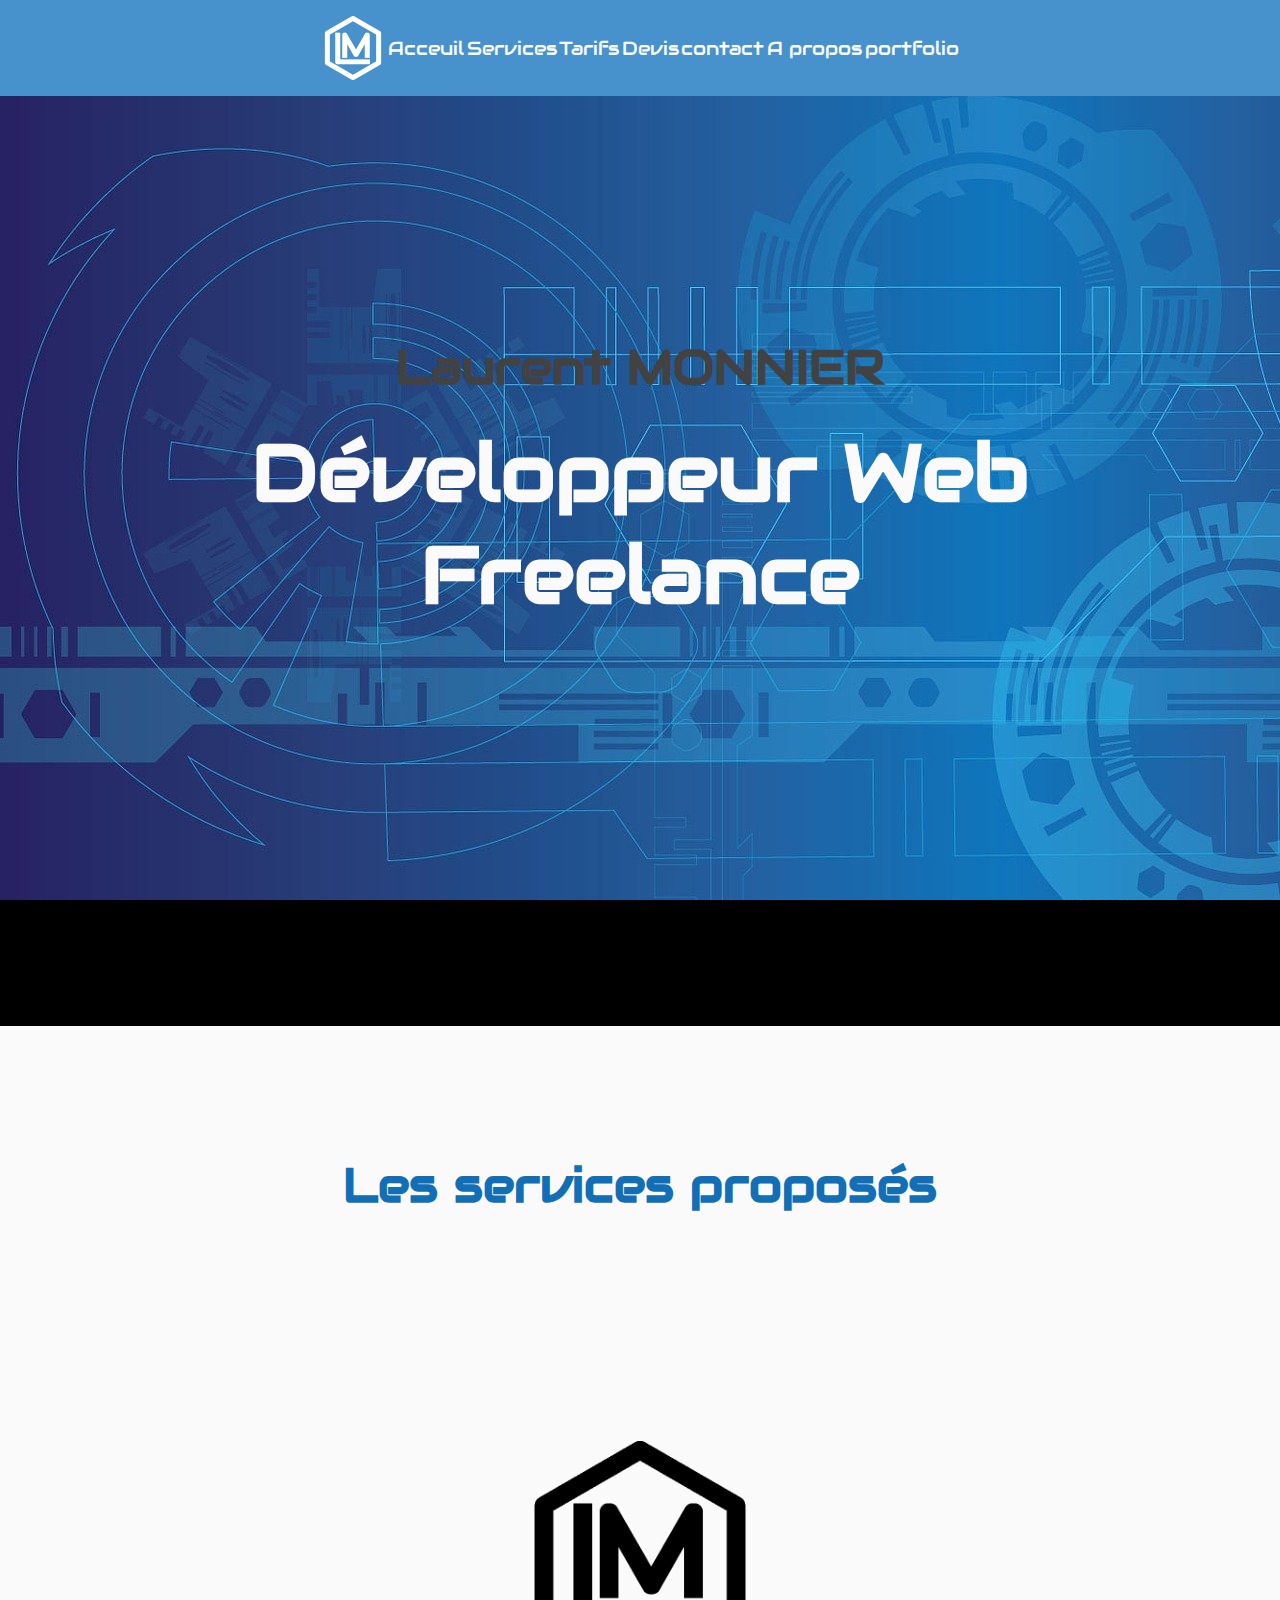
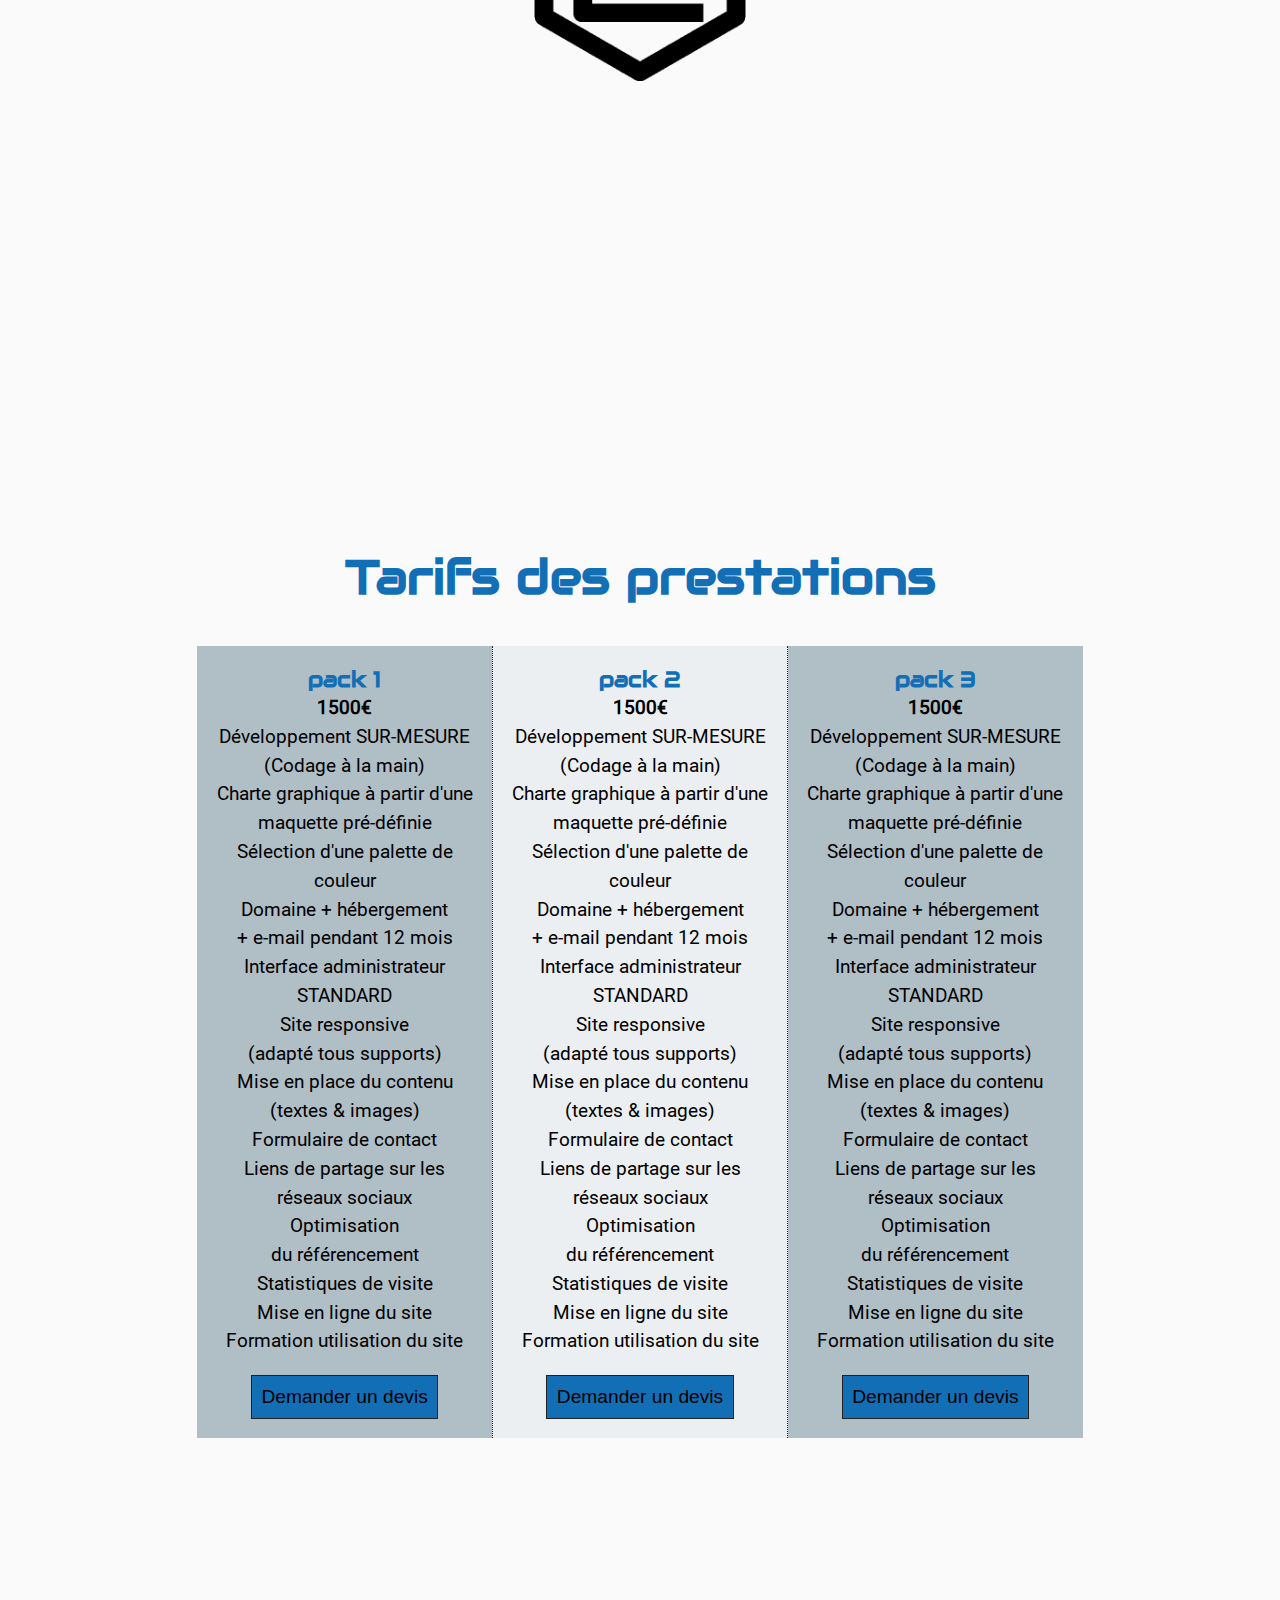
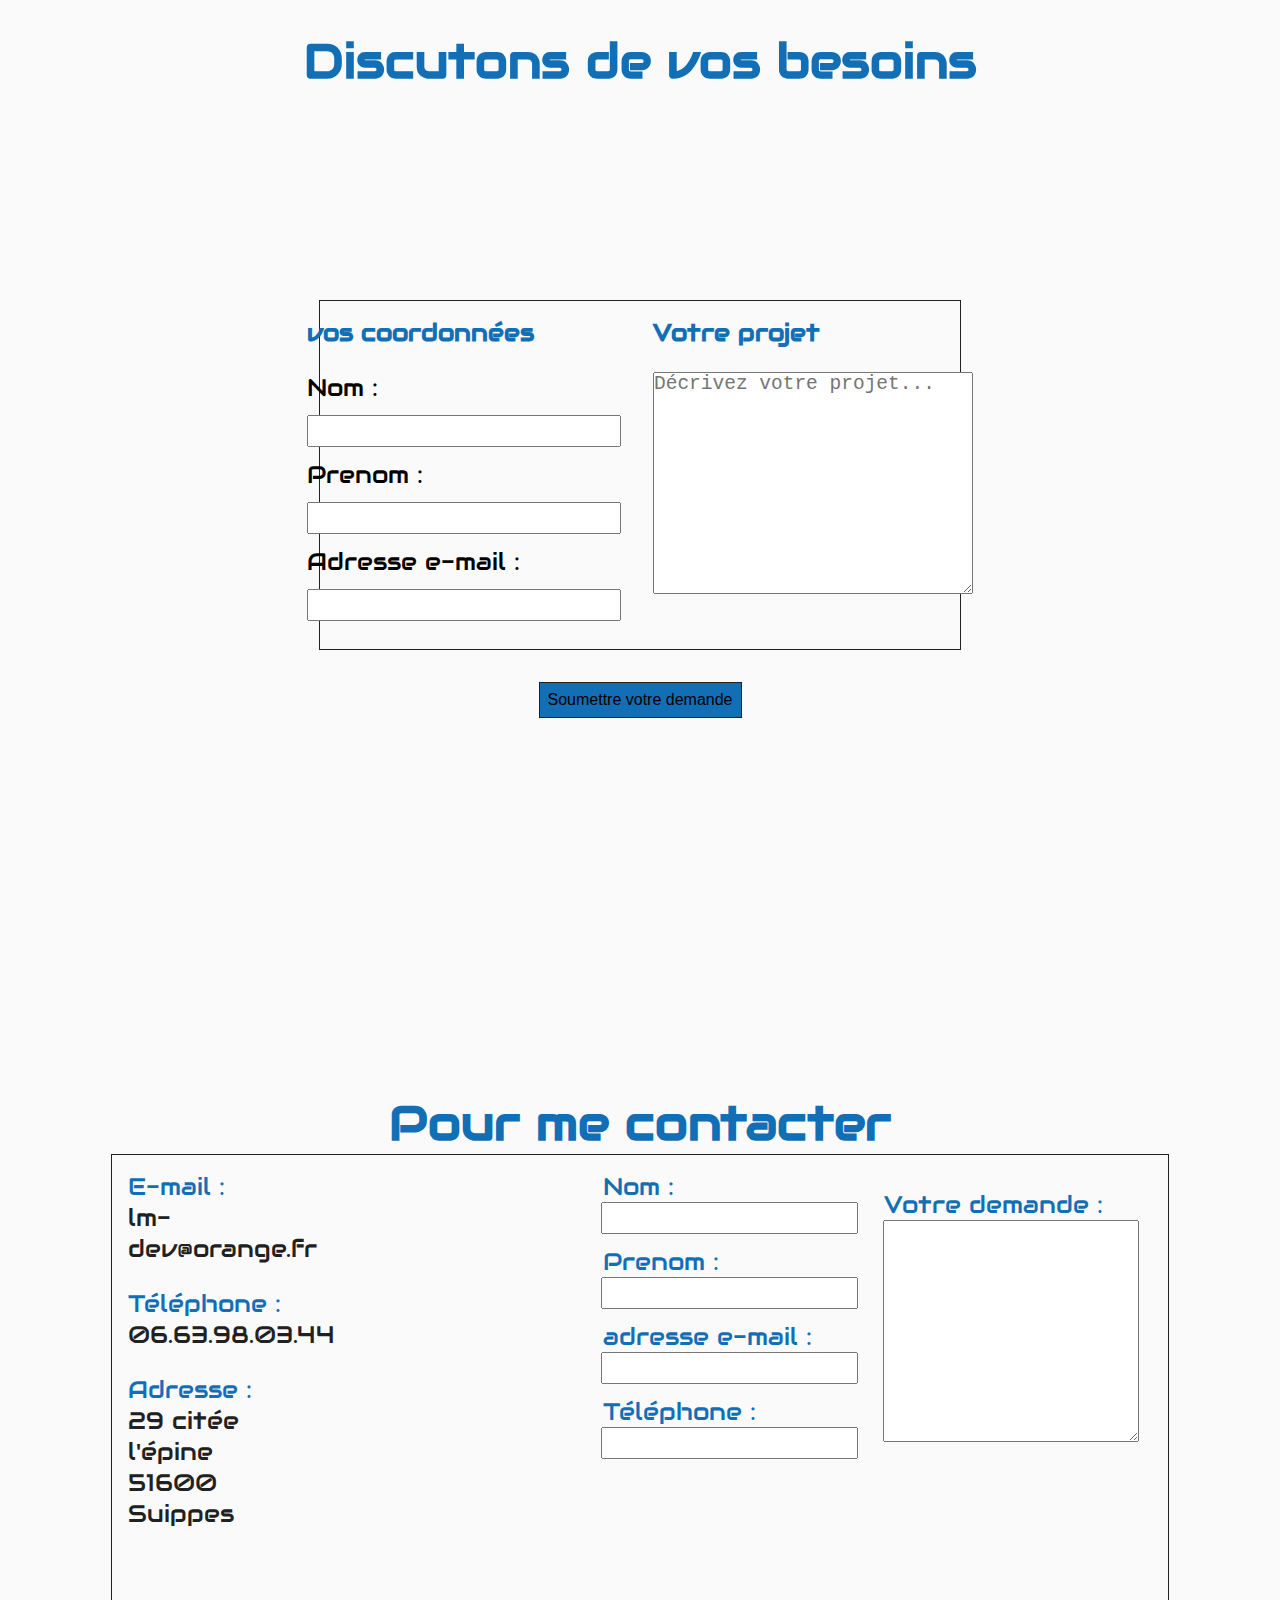
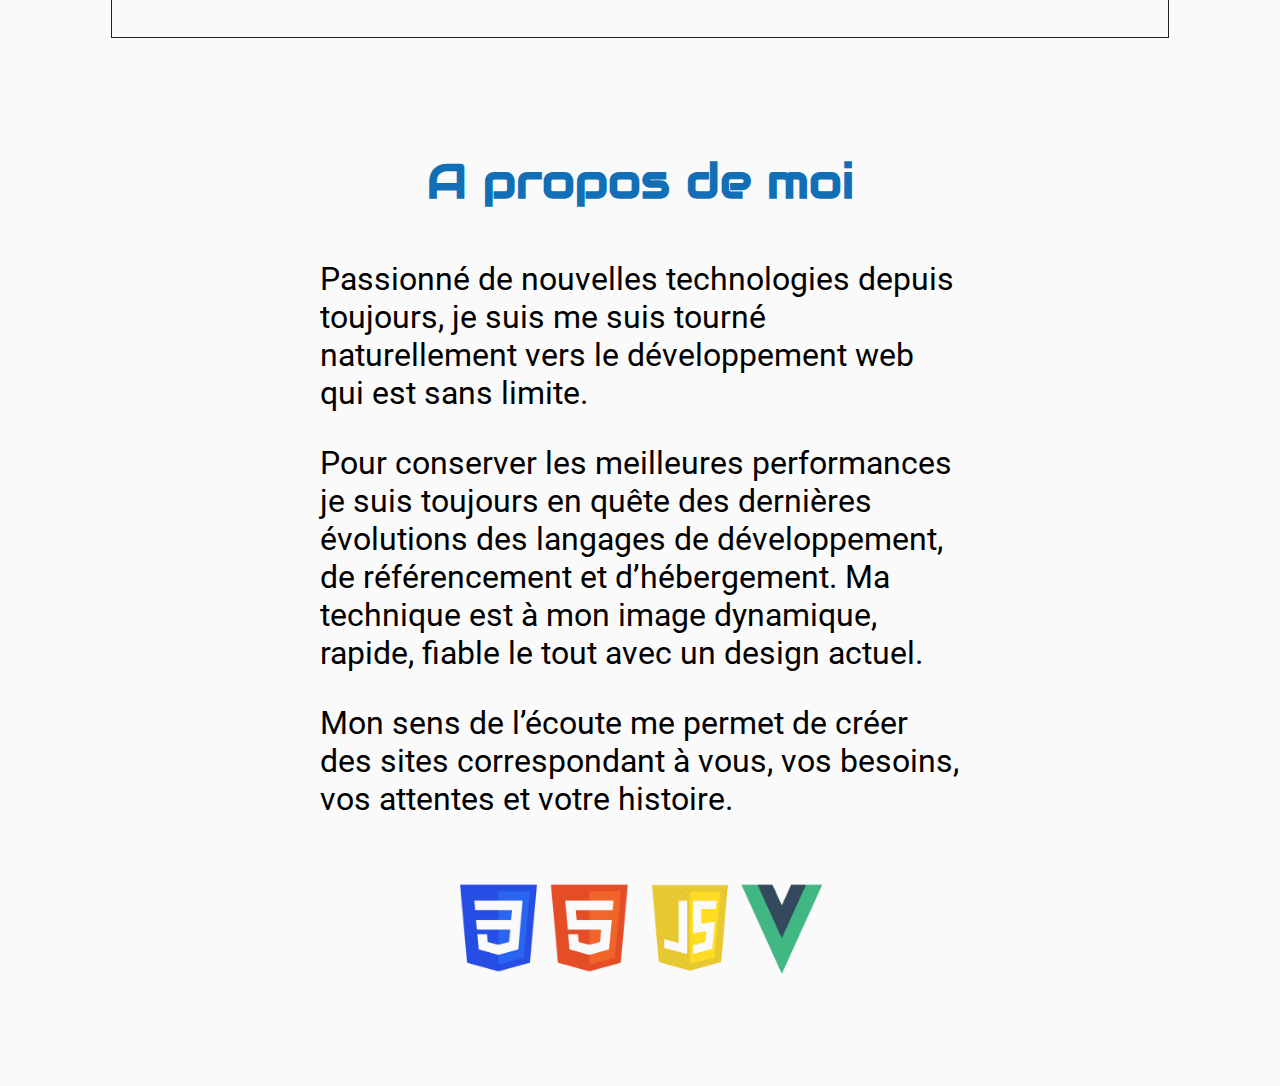
<file: index.html>
<!DOCTYPE html>
<html lang="fr">

<head>
    <meta charset="UTF-8">
    <meta name="viewport" content="width=device-width, initial-scale=1.0">
    <link rel="stylesheet" href="./public/ressources/css/style.css">
    <title>Développeur Web Freelance</title>
</head>

<body>

    <nav id="navBar" class="display_none">

        <div class="header__nav__div_1--flex">
            <img class="header__nav__div_1--img--seize" src="./public/ressources/images/logo/logo_4.png" alt="">

            <a id="btn_acceuil" class="header__nav__div_1__a--style" href="#">Acceuil</a>
            <a id="btn_service" class="header__nav__div_1__a--style" href="#section_1">Services</a>
            <a id="btn_tarif" class="header__nav__div_1__a--style" href="#section_2">Tarifs</a>
            <a id="btn_devis" class="header__nav__div_1__a--style" href="#section_3">Devis</a>
            <a id="btn_contact" class="header__nav__div_1__a--style" href="#section_4">contact</a>
            <a id="btn_propos" class="header__nav__div_1__a--style" href="#section_5">A propos</a>
            <a id="btn_folio" class="header__nav__div_1__a--style" href="./portfolio.html">portfolio</a>
        </div>

    </nav>

    <header id="header" class="header__container--flex">

        <div class="header__div_2--flex--seize">
            <h2 id="header_h2" class="display_none">Laurent MONNIER</h2>
            <h1 id="header_h1" class="display_none">Développeur Web<br>Freelance</h1>
        </div>
    </header>

    <main class="main__container--flex">

        <section id="section_1" class="section_1__container--flex">

            <h2 id="services" class="section_1__h2--style">Les services proposés</h2>

            <div class="section_1__div_container--flex">

                <div id="service_1" class="hidden">
                    <img class="section_1__div_3__img--seize" src="./public/ressources/images/responcive/logo_html_css.png" alt="">
                    <h3 class="section_1__h3--style">Intégration Web</h3>
                    <p class="section_1__p--style">Des intégrations HTML / CSS <br>respectueuses des standards du Web.</p>
                </div>

                <div id="service_2" class="hidden">
                    <img class="section_1__div_3__img--seize" src="./public/ressources/images/responcive/logo_js_vue.png" alt="">
                    <h3 class="section_1__h3--style">Pages dynamiques</h3>
                    <p class="section_1__p--style">Des animations de contenu non<br>intrusives pour embellir votre projet.</p>
                </div>
            </div>

            <img class="section_1__img__separation--seize" src="./public/ressources/images/logo/logo_3.png" alt="">

            <div class="section_1__div_container--flex">

                <div id="service_3" class="hidden">
                    <img class="section_1__div_3__img--seize" src="./public/ressources/images/responcive/responsive_1.png" alt="">
                    <h3 class="section_1__h3--style">Responsive design</h3>
                    <p class="section_1__p--style">Compatible tous supports,<br>tablette & application mobile.</p>
                </div>

                <div id="service_4" class="hidden">
                    <img class="section_1__div_3__img--seize" src="./public/ressources/images/responcive/seo2.png" alt="">
                    <h3 class="section_1__h3--style">Référencement naturel</h3>
                    <p class="section_1__p--style">Affichage sémantique des informations,<br>des pages propres pour un référencement optimal</p>
                </div>
            </div>

        </section>

        <section id="section_2" class="section_2__container--flex">

            <h2 id="tarifs" class="section_2__h2--style">Tarifs des prestations</h2>



            <div class="section_2__div_container--flex">

                <article class="section_2__article--style">
                    <h3 class="section_2__article__h3--style">pack 1</h3>

                    <h4 class="">1500€</h4>

                    <div class="">

                        <P>Développement SUR-MESURE<br>(Codage à la main)</P>
                        <P>Charte graphique à partir d'une<br>maquette pré-définie</P>
                        <P>Sélection d'une palette de couleur</P>
                        <P>Domaine + hébergement<br>+ e-mail pendant 12 mois</P>
                        <P>Interface administrateur<br>STANDARD </P>
                        <P>Site responsive<br>(adapté tous supports)</P>
                        <P>Mise en place du contenu<br> (textes & images) </P>
                        <P>Formulaire de contact </P>
                        <P>Liens de partage sur les<br> réseaux sociaux </P>
                        <P>Optimisation<br> du référencement </P>
                        <p>Statistiques de visite </p>
                        <p>Mise en ligne du site</p>
                        <p>Formation utilisation du site</p>

                        <button class="section_2__btn--style" href="#devis">Demander un devis</button>
                    </div>
                </article>

                <article class="section_2__article--style">
                    <h3 class="section_2__article__h3--style">pack 2</h3>

                    <h4 class="">1500€</h4>

                    <div class="">
                        <P>Développement SUR-MESURE<br>(Codage à la main)</P>
                        <P>Charte graphique à partir d'une<br>maquette pré-définie</P>
                        <P>Sélection d'une palette de couleur</P>
                        <P>Domaine + hébergement<br>+ e-mail pendant 12 mois</P>
                        <P>Interface administrateur<br>STANDARD </P>
                        <P>Site responsive<br>(adapté tous supports)</P>
                        <P>Mise en place du contenu<br> (textes & images) </P>
                        <P>Formulaire de contact </P>
                        <P>Liens de partage sur les<br> réseaux sociaux </P>
                        <P>Optimisation<br> du référencement </P>
                        <p>Statistiques de visite </p>
                        <p>Mise en ligne du site</p>
                        <p>Formation utilisation du site</p>

                        <button class="section_2__btn--style" href="#devis">Demander un devis</button>
                    </div>
                </article>

                <article class="section_2__article--style">
                    <h3 class="section_2__article__h3--style">pack 3</h3>

                    <h4 class="">1500€</h4>
                    <div class="">
                        <P>Développement SUR-MESURE<br>(Codage à la main)</P>
                        <P>Charte graphique à partir d'une<br>maquette pré-définie</P>
                        <P>Sélection d'une palette de couleur</P>
                        <P>Domaine + hébergement<br>+ e-mail pendant 12 mois</P>
                        <P>Interface administrateur<br>STANDARD </P>
                        <P>Site responsive<br>(adapté tous supports)</P>
                        <P>Mise en place du contenu<br> (textes & images) </P>
                        <P>Formulaire de contact </P>
                        <P>Liens de partage sur les<br> réseaux sociaux </P>
                        <P>Optimisation<br> du référencement </P>
                        <p>Statistiques de visite </p>
                        <p>Mise en ligne du site</p>
                        <p>Formation utilisation du site</p>

                        <button class="section_2__btn--style" href="#devis">Demander un devis</button>
                    </div>
                </article>

        </section>

        <section id="section_3" class="section_3__container">


            <div class="section_3__img__h3--flex">
                <h3 id="devis" class="section_3__h2--style">Discutons de vos besoins</h3>
                <img id="img_devis" class="section_3__img__h3--seize__hide" src="./public/ressources/images/widgets/chip-1710300_640.png" alt="">
            </div>

            <form class="section_3__form--flex">

                <div class="section_3__div1--flex">

                    <div class="section_3__div2--flex">
                        <h4 class="section_3__h4--style">vos coordonnées</h4>

                        <label class="section_3__label--style" for="nom">Nom :</label>
                        <input class="section_3__input--style" type="text" name="" id="nom" class="0">

                        <label class="section_3__label--style" for="prenom">Prenom :</label>
                        <input class="section_3__input--style" type="text" name="" id="prenom" class="0">

                        <label class="section_3__label--style" for="prenom">Adresse e-mail :</label>
                        <input class="section_3__input--style" type="text" name="" id="prenom" class="0">
                    </div>

                    <div class="section_3__div2--flex">
                        <h4 class="section_3__h4--style">Votre projet</h4>

                        <textarea name="" id="" cols="30" rows="10" class="section_3__input--style" placeholder="Décrivez votre projet..."></textarea>
                    </div>

                </div>



                <button class="section_3__btn--style">Soumettre votre demande</button>
            </form>
        </section>


        <section id="section_4" class="section_4__container--flex">

            <div class="section_4__img__h2--flex">
                <img id="img_1" class="hidden" src="./public/ressources/images/widgets/email.png" alt="">
                <img id="img_2" class="hidden" src="./public/ressources/images/widgets/localisation.png" alt="">
                <img id="img_3" class="hidden" src="./public/ressources/images/widgets/postal.png" alt="">
                <img id="img_4" class="hidden" src="./public/ressources/images/widgets/telephone.png" alt="">
            </div>

            <h2 id="contact" class="section_4__h2--style">Pour me contacter</h2>


            <div class="section_4__div_1--flex">

                <div class="section_4__div_2--flex">

                    <div class="section_4__address--style">

                        <p class="section_4__lien--style"> <span class="section_4__span--style">E-mail :</span> <br>lm-dev@orange.fr</p>
                        <p class="section_4__lien--style"> <span class="section_4__span--style">Téléphone :</span><br>06.63.98.03.44</p>
                        <p class="section_4__lien--style"> <span class="section_4__span--style">Adresse :</span><br>29 citée l'épine<br>51600 Suippes</p>

                    </div>

                </div>

                <div class="section_4__div_3--flex">

                    <iframe class="" src="https://www.google.com/maps/embed?pb=!1m18!1m12!1m3!1d41775.85164818777!2d4.49454180354782!3d49.124811254403554!2m3!1f0!2f0!3f0!3m2!1i1024!2i768!4f13.1!3m3!1m2!1s0x47ebcfe32a841521%3A0x40a5fb99a3b3fa0!2s51600%20Suippes!5e0!3m2!1sfr!2sfr!4v1610868851637!5m2!1sfr!2sfr"
                        width="600" height="450" frameborder="0" style="border:0;" allowfullscreen="" aria-hidden="false" tabindex="0"></iframe>
                </div>

                <div class="section_4__div_3--flex--style">

                    <form class="section_4__form--flex--style">
                        <div class="section__4__form__div--flex">
                            <label class="section_4__form__label--style" for="">Nom :</label>
                            <input class="section_4__form__input--style" id="" type="text">

                            <label class="section_4__form__label--style" for="">Prenom :</label>
                            <input class="section_4__form__input--style" id="" type="text">

                            <label class="section_4__form__label--style" for="">adresse e-mail :</label>
                            <input class="section_4__form__input--style" id="" type="text">

                            <label class="section_4__form__label--style" for="">Téléphone :</label>
                            <input class="section_4__form__input--style" id="" type="text">
                        </div>

                        <div class="section__4__form__div--flex">
                            <label class="section_4__form__label--style" for="">Votre demande :</label>
                            <textarea class="section_4__form__input--style" name="" id="" cols="30" rows="10"></textarea>


                        </div>

                    </form>

                </div>
            </div>
        </section>

        <section id="section_5" class="section_5__container--flex">
            <h2 id="propos" class="section_5__h2--style">A propos de moi</h2>

            <div class="section_5__div_1--seize">
                <p class="section_5__div_1__p--style">Passionné de nouvelles technologies depuis toujours, je suis me suis tourné naturellement vers le développement web qui est sans limite.</p>
                <p class="section_5__div_1__p--style">Pour conserver les meilleures performances je suis toujours en quête des dernières évolutions des langages de développement, de référencement et d’hébergement. Ma technique est à mon image dynamique, rapide, fiable le tout avec un design
                    actuel.
                </p>
                <p class="section_5__div_1__p--style">Mon sens de l’écoute me permet de créer des sites correspondant à vous, vos besoins, vos attentes et votre histoire.</p>
            </div>

            <div class="section_5__div_2--flex">
                <img class="section_5__div_2__img--seize" src="./public/ressources/images/responcive/logo_html_css.png" alt="">
                <img class="section_5__div_2__img--seize" src="./public/ressources/images/responcive/logo_js_vue.png" alt="">
            </div>

        </section>
    </main>

    <script src="./public/ressources/js/anim_header.js"></script>
    <script src="./public/ressources/js/anim_service.js"></script>
    <script src="./public/ressources/js/anim_contact.js"></script>
    <script src="./public/ressources/js/anim_devis.js"></script>
</body>

</html>
</file>
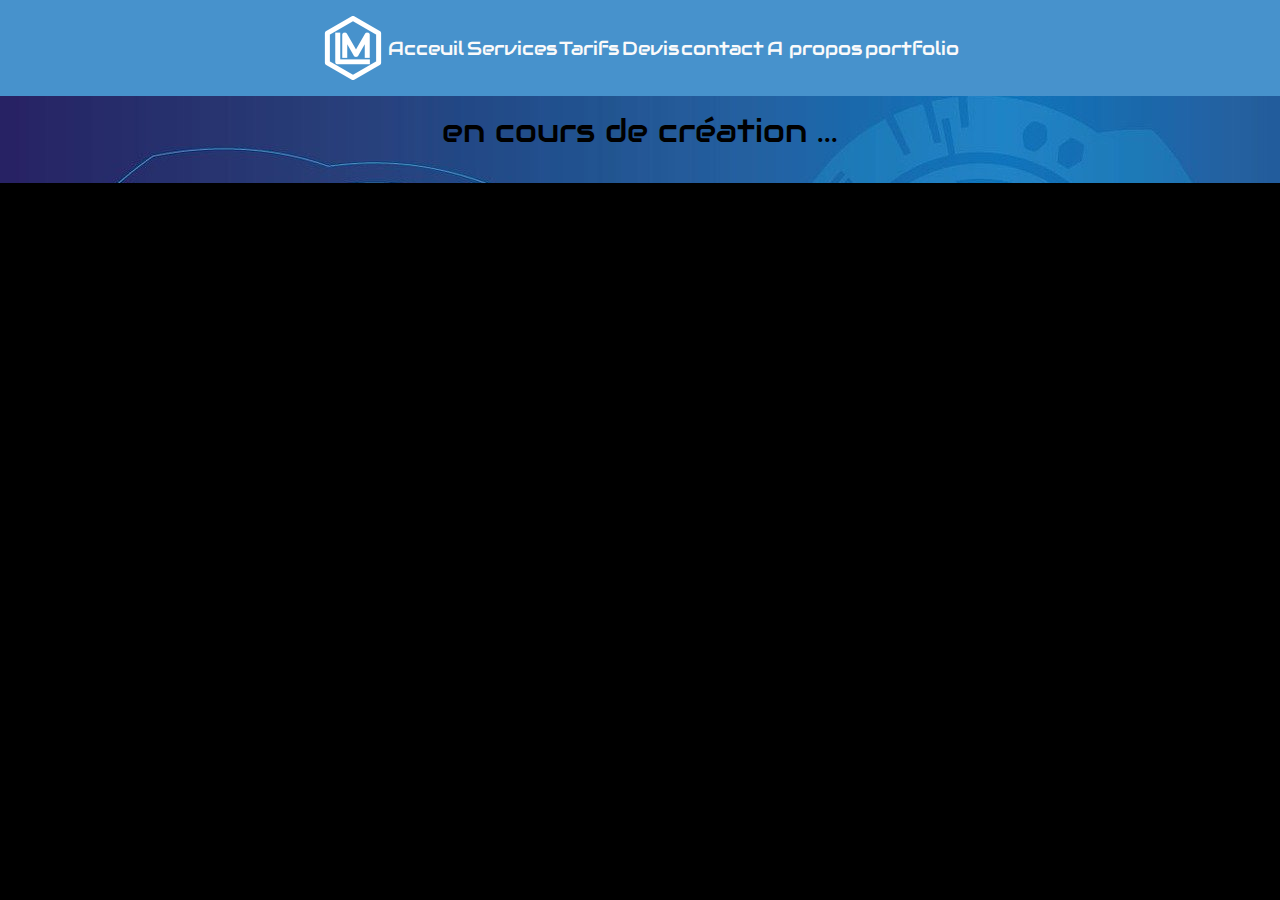
<file: portfolio.html>
<!DOCTYPE html>
<html lang="">

<head>
    <meta charset="UTF-8">
    <meta name="viewport" content="width=device-width, initial-scale=1.0">
    <link rel="stylesheet" href="./public/ressources/css/style.css">
    <link rel="stylesheet" href="./portfolio.html">
    <title>L.M.D/Portfolio</title>
</head>

<body>
    <nav id="navBar" class="display_none">

        <div class="header__nav__div_1--flex">
            <img class="header__nav__div_1--img--seize" src="./public/ressources/images/logo/logo_4.png" alt="">

            <a id="btn_acceuil" class="header__nav__div_1__a--style" href="./index.html">Acceuil</a>
            <a id="btn_service" class="header__nav__div_1__a--style" href="./index.html#section_1">Services</a>
            <a id="btn_tarif" class="header__nav__div_1__a--style" href="./index.html#section_2">Tarifs</a>
            <a id="btn_devis" class="header__nav__div_1__a--style" href="./index.html#section_3">Devis</a>
            <a id="btn_contact" class="header__nav__div_1__a--style" href="./index.html#section_4">contact</a>
            <a id="btn_propos" class="header__nav__div_1__a--style" href="./index.html#section_5">A propos</a>
            <a id="btn_folio" class="header__nav__div_1__a--style" href="./portfolio.html">portfolio</a>
        </div>

    </nav>

    <section id="section_6" class="section_6__container--flex">
        <h2 id="folio" class="section_6__h2--style">Portfolio</h2>
        <p class="section_6__div_1__p--style">en cours de création ...</p>
    </section>

    <script src="./public/ressources/js/anim_header.js"></script>
</body>

</html>
</file>
<file: public/ressources/css/style.css>
/*
* Prefixed by https://autoprefixer.github.io
* PostCSS: v7.0.29,
* Autoprefixer: v9.7.6
* Browsers: last 4 version
*/

@font-face {
    font-family: "audio_wide";
    src: url(../fonts/Audiowide-Regular.ttf);
}

@font-face {
    font-family: "roboto";
    src: url(../fonts/Roboto-Regular.ttf);
}

html {
    /*var_color*/
    --noir: #212121;
    --blanc: #FAFAFA;
    --gris1: #ECEFF1;
    --gris2: #B0BEC5;
    --gris3: #424242;
    --bleu: #126fb6;
    --bleu-gris: #263238;
    /*scroll*/
    scroll-behavior: smooth;
    overflow-x: hidden;
    background-color: black;
}

body {
    background-image: url('../images/background/geometric-1732847_1920.jpg');
    background-attachment: fixed;
    font-family: "audio_wide";
}

* {
    margin: 0;
    padding: 0;
}

a {
    text-decoration: none;
}

.display_none {
    display: none;
}

.hidden {
    visibility: hidden;
    padding-bottom: 4em;
}

.visible {
    visibility: visible;
}


/*--------header-------*/

.header__container--flex {
    width: 100%;
    display: -webkit-box;
    display: -ms-flexbox;
    display: flex;
    -webkit-box-orient: vertical;
    -webkit-box-direction: normal;
    -ms-flex-direction: column;
    flex-direction: column;
    -webkit-box-pack: center;
    -ms-flex-pack: center;
    justify-content: center;
    -webkit-box-align: center;
    -ms-flex-align: center;
    align-items: center;
    padding-bottom: 25em;
}

.header__nav--flex {
    z-index: 1;
    width: 100%;
    position: fixed;
    top: 0;
    left: 0;
    display: -webkit-box;
    display: -ms-flexbox;
    display: flex;
    -webkit-box-pack: center;
    -ms-flex-pack: center;
    justify-content: center;
    -webkit-box-align: center;
    -ms-flex-align: center;
    align-items: center;
    background-color: #4792cc;
    padding: 1em 0 1em 0;
    -webkit-animation: nav_down 2s forwards;
    animation: nav_down 2s forwards;
}

.header__nav__div_1--flex {
    width: 50%;
    display: -webkit-box;
    display: -ms-flexbox;
    display: flex;
    -webkit-box-orient: horizontal;
    -webkit-box-direction: normal;
    -ms-flex-direction: row;
    flex-direction: row;
    -ms-flex-pack: distribute;
    justify-content: space-around;
    -webkit-box-align: center;
    -ms-flex-align: center;
    align-items: center;
}

.header__nav__div_1--img--seize {
    width: 4em;
    height: auto;
}

.header__nav__div_1__a--style {
    font-size: 1.2em;
    color: var(--blanc);
}

.header__nav__div_1__a--style:hover {
    -webkit-transition: 0.3s;
    -o-transition: 0.3s;
    transition: 0.3s;
    color: var(--noir);
    scale: 1.3;
}

.header__nav__div_1__a--style:active {
    color: var(--blanc);
    scale: 1.7;
}

.header__div_2--flex--seize {
    width: 100%;
    display: -webkit-box;
    display: -ms-flexbox;
    display: flex;
    -webkit-box-orient: vertical;
    -webkit-box-direction: normal;
    -ms-flex-direction: column;
    flex-direction: column;
    -webkit-box-pack: center;
    -ms-flex-pack: center;
    justify-content: center;
    -webkit-box-align: center;
    -ms-flex-align: center;
    align-items: center;
    text-align: center;
    padding-top: 21em;
}

.header__div_2__h2--style {
    font-size: 3em;
    color: var(--gris3);
    margin-bottom: 0.5em;
    -webkit-animation: display_right 2s forwards;
    animation: display_right 2s forwards;
}

.header__div_2__h1--style {
    font-size: 5em;
    color: var(--blanc);
    -webkit-animation: display_left 2s forwards;
    animation: display_left 2s forwards;
}

@-webkit-keyframes display_right {
    from {
        -webkit-transform: translate(1400px);
        transform: translate(1400px);
    }
    to {
        -webkit-transform: translate(0);
        transform: translate(0);
    }
}

@keyframes display_right {
    from {
        -webkit-transform: translate(1400px);
        transform: translate(1400px);
    }
    to {
        -webkit-transform: translate(0);
        transform: translate(0);
    }
}

@-webkit-keyframes display_left {
    from {
        -webkit-transform: translate(-1400px);
        transform: translate(-1400px);
    }
    to {
        -webkit-transform: translate(0);
        transform: translate(0);
    }
}

@keyframes display_left {
    from {
        -webkit-transform: translate(-1400px);
        transform: translate(-1400px);
    }
    to {
        -webkit-transform: translate(0);
        transform: translate(0);
    }
}

@-webkit-keyframes nav_down {
    from {
        -webkit-transform: translatey(-90px);
        transform: translatey(-90px);
    }
    to {
        -webkit-transform: translatey(0);
        transform: translatey(0);
    }
}

@keyframes nav_down {
    from {
        -webkit-transform: translatey(-90px);
        transform: translatey(-90px);
    }
    to {
        -webkit-transform: translatey(0);
        transform: translatey(0);
    }
}


/*--------main-------*/

.main__container--flex {
    width: 100%;
    background-color: var(--blanc);
    padding-bottom: 3em;
}

.section_1__h2--style {
    width: 100%;
    font-size: 3em;
    text-align: center;
    padding-top: 2em;
    color: var(--bleu);
}

.section_1__div_3__img--seize {
    width: 10em;
    margin-bottom: 0.5em;
    height: auto;
}

.section_1__img__separation--seize {
    width: 15em;
    height: auto;
}

@-webkit-keyframes scale_1 {
    from {
        -webkit-transform: scale(0);
        transform: scale(0);
    }
    to {
        -webkit-transform: scale(1);
        transform: scale(1);
    }
}

@keyframes scale_1 {
    from {
        -webkit-transform: scale(0);
        transform: scale(0);
    }
    to {
        -webkit-transform: scale(1);
        transform: scale(1);
    }
}

.section_1__h3--style {
    color: var(--bleu);
    margin-bottom: 0.5em;
}

.section_1__p--style {
    font-family: "roboto";
    font-size: 1em;
}


/*--------section_1-------*/

.section_1__container--flex {
    width: 100%;
    display: -webkit-box;
    display: -ms-flexbox;
    display: flex;
    -webkit-box-orient: vertical;
    -webkit-box-direction: normal;
    -ms-flex-direction: column;
    flex-direction: column;
    -webkit-box-pack: center;
    -ms-flex-pack: center;
    justify-content: center;
    -webkit-box-align: center;
    -ms-flex-align: center;
    align-items: center;
    padding-top: 2em;
    padding-bottom: 6em;
}

.section_1__div_container--flex {
    width: 70%;
    display: -webkit-box;
    display: -ms-flexbox;
    display: flex;
    -webkit-box-orient: horizontal;
    -webkit-box-direction: normal;
    -ms-flex-direction: row;
    flex-direction: row;
    -ms-flex-pack: distribute;
    justify-content: space-around;
    -webkit-box-align: center;
    -ms-flex-align: center;
    align-items: center;
}

.section_1__div_1--flex {
    width: 30%;
    height: 250px;
    display: -webkit-box;
    display: -ms-flexbox;
    display: flex;
    -webkit-box-orient: vertical;
    -webkit-box-direction: normal;
    -ms-flex-direction: column;
    flex-direction: column;
    -webkit-box-pack: center;
    -ms-flex-pack: center;
    justify-content: center;
    -webkit-box-align: center;
    -ms-flex-align: center;
    align-items: center;
    font-size: 1.3em;
    -webkit-animation: display_left 2s forwards;
    animation: display_left 2s forwards;
}

.section_1__div_2--flex {
    width: 30%;
    height: 250px;
    display: -webkit-box;
    display: -ms-flexbox;
    display: flex;
    -webkit-box-orient: vertical;
    -webkit-box-direction: normal;
    -ms-flex-direction: column;
    flex-direction: column;
    -webkit-box-pack: center;
    -ms-flex-pack: center;
    justify-content: center;
    -webkit-box-align: center;
    -ms-flex-align: center;
    align-items: center;
    font-size: 1.3em;
    -webkit-animation: display_right 2s forwards;
    animation: display_right 2s forwards;
}

.section_1__div_3--flex {
    width: 30%;
    height: 250px;
    display: -webkit-box;
    display: -ms-flexbox;
    display: flex;
    -webkit-box-orient: vertical;
    -webkit-box-direction: normal;
    -ms-flex-direction: column;
    flex-direction: column;
    -webkit-box-pack: center;
    -ms-flex-pack: center;
    justify-content: center;
    -webkit-box-align: center;
    -ms-flex-align: center;
    align-items: center;
    font-size: 1.3em;
    -webkit-animation: display_left 2s forwards;
    animation: display_left 2s forwards;
}

.section_1__div_4--flex {
    width: 30%;
    height: 250px;
    display: -webkit-box;
    display: -ms-flexbox;
    display: flex;
    -webkit-box-orient: vertical;
    -webkit-box-direction: normal;
    -ms-flex-direction: column;
    flex-direction: column;
    -webkit-box-pack: center;
    -ms-flex-pack: center;
    justify-content: center;
    -webkit-box-align: center;
    -ms-flex-align: center;
    align-items: center;
    font-size: 1.3em;
    -webkit-animation: display_right 2s forwards;
    animation: display_right 2s forwards;
}


/*--------section_2-------*/

.section_2__container--flex {
    width: 100%;
    display: -webkit-box;
    display: -ms-flexbox;
    display: flex;
    -webkit-box-orient: vertical;
    -webkit-box-direction: normal;
    -ms-flex-direction: column;
    flex-direction: column;
    -webkit-box-pack: center;
    -ms-flex-pack: center;
    justify-content: center;
    -webkit-box-align: center;
    -ms-flex-align: center;
    align-items: center;
}

.section_2__h2--style {
    padding-top: 2.5em;
    width: 100%;
    font-size: 3em;
    text-align: center;
    color: var(--bleu);
}

.section_2__div_container--flex {
    width: 100%;
    display: -webkit-box;
    display: -ms-flexbox;
    display: flex;
    -webkit-box-orient: horizontal;
    -webkit-box-direction: normal;
    -ms-flex-direction: row;
    flex-direction: row;
    -webkit-box-pack: center;
    -ms-flex-pack: center;
    justify-content: center;
    -webkit-box-align: center;
    -ms-flex-align: center;
    align-items: center;
    text-align: center;
    font-size: 1.2em;
}

.section_2__article--style:nth-child(odd) {
    width: 20%;
    background-color: var(--gris2);
    padding: 1em;
    margin-top: 2em;
    line-height: 1.5em;
    font-family: "roboto";
}

.section_2__article--style:nth-child(even) {
    width: 20%;
    background-color: var(--gris1);
    padding: 1em;
    margin-top: 2em;
    line-height: 1.5em;
    font-family: "roboto";
    border-left: dotted 1px var(--noir);
    border-right: dotted 1px var(--noir);
}

.section_2__article__h3--style {
    font-family: "audio_wide";
    color: var(--bleu);
}

.section_2__btn--style {
    padding: 0.5em;
    margin-top: 1em;
    background-color: var(--bleu);
    border: solid 1px var(--noir);
    font-size: 1em;
}

.section_2__btn--style:hover {
    background-color: var(--noir);
    color: var(--blanc);
}

.section_2__btn--style:active {
    -webkit-transition: 0.2s;
    -o-transition: 0.2s;
    transition: 0.2s;
    -webkit-transform: scale(0.85);
    -ms-transform: scale(0.85);
    transform: scale(0.85);
}


/*--------section_3-------*/

.section_3__container {
    width: 100%;
    display: -webkit-box;
    display: -ms-flexbox;
    display: flex;
    -webkit-box-orient: vertical;
    -webkit-box-direction: normal;
    -ms-flex-direction: column;
    flex-direction: column;
    -webkit-box-pack: center;
    -ms-flex-pack: center;
    justify-content: center;
    -webkit-box-align: center;
    -ms-flex-align: center;
    align-items: center;
}

.section_3__h2--style {
    z-index: 1;
    width: 100%;
    font-size: 3em;
    text-align: center;
    color: var(--bleu);
}

.section_3__img__h3--flex {
    display: -webkit-box;
    display: -ms-flexbox;
    display: flex;
    -webkit-box-orient: horizontal;
    -webkit-box-direction: normal;
    -ms-flex-direction: row;
    flex-direction: row;
    -webkit-box-pack: center;
    -ms-flex-pack: center;
    justify-content: center;
    -webkit-box-align: center;
    -ms-flex-align: center;
    align-items: center;
    padding: 12em 0 10em 0;
}

.section_3__img__h3--seize__hide {
    z-index: 0;
    position: absolute;
    width: 12%;
    height: auto;
    visibility: hidden;
}

.section_3__img__h3--seize {
    z-index: 0;
    position: absolute;
    width: 12%;
    height: auto;
}

.animation_appear {
    -webkit-animation: appear 2s forwards;
    animation: appear 2s forwards;
}

@-webkit-keyframes appear {
    from {
        -webkit-transform: scale(0) rotate(-180deg);
        transform: scale(0) rotate(-180deg);
    }
    to {
        -webkit-transform: scale(1) rotate(0);
        transform: scale(1) rotate(0);
    }
}

@keyframes appear {
    from {
        -webkit-transform: scale(0) rotate(-180deg);
        transform: scale(0) rotate(-180deg);
    }
    to {
        -webkit-transform: scale(1) rotate(0);
        transform: scale(1) rotate(0);
    }
}

.section_3__form--flex {
    width: 50%;
    display: -webkit-box;
    display: -ms-flexbox;
    display: flex;
    -webkit-box-orient: vertical;
    -webkit-box-direction: normal;
    -ms-flex-direction: column;
    flex-direction: column;
    -webkit-box-pack: center;
    -ms-flex-pack: center;
    justify-content: center;
    -webkit-box-align: center;
    -ms-flex-align: center;
    align-items: center;
}

.section_3__div1--flex {
    width: 100%;
    display: -webkit-box;
    display: -ms-flexbox;
    display: flex;
    -webkit-box-orient: horizontal;
    -webkit-box-direction: normal;
    -ms-flex-direction: row;
    flex-direction: row;
    -webkit-box-pack: center;
    -ms-flex-pack: center;
    justify-content: center;
    -webkit-box-align: start;
    -ms-flex-align: start;
    align-items: flex-start;
    border: solid 1px var(--noir);
    margin-top: 3em;
}

.section_3__div2--flex {
    width: 50%;
    padding: 1em;
    display: -webkit-box;
    display: -ms-flexbox;
    display: flex;
    -webkit-box-orient: vertical;
    -webkit-box-direction: normal;
    -ms-flex-direction: column;
    flex-direction: column;
}

.section_3__h4--style {
    color: var(--bleu);
    font-size: 1.5em;
    margin-bottom: 1em;
}

.section_3__label--style {
    font-size: 1.5em;
    margin-bottom: 0.5em;
}

.section_3__input--style {
    font-size: 1.5em;
    margin-bottom: 0.5em;
}

.section_3__btn--style {
    padding: 0.5em;
    margin-top: 2em;
    background-color: var(--bleu);
    border: solid 1px var(--noir);
    font-size: 1em;
}

.section_3__btn--style:hover {
    background-color: var(--noir);
    color: var(--blanc);
}

.section_3__btn--style:active {
    -webkit-transition: 0.2s;
    -o-transition: 0.2s;
    transition: 0.2s;
    -webkit-transform: scale(0.85);
    -ms-transform: scale(0.85);
    transform: scale(0.85);
}

.section_3__img--seize {
    width: 100%;
}


/*--------section_4-------*/

.section_4__container--flex {
    width: 100%;
    display: -webkit-box;
    display: -ms-flexbox;
    display: flex;
    -webkit-box-orient: vertical;
    -webkit-box-direction: normal;
    -ms-flex-direction: column;
    flex-direction: column;
    -webkit-box-pack: center;
    -ms-flex-pack: center;
    justify-content: center;
    -webkit-box-align: center;
    -ms-flex-align: center;
    align-items: center;
    padding-bottom: 7em;
}

.section_4__h2--style {
    width: 100%;
    font-size: 3em;
    text-align: center;
    color: var(--bleu);
}

.section_4__img--seize {
    width: 15%;
}

.section_4__img__h2--flex {
    width: 50%;
    display: -webkit-box;
    display: -ms-flexbox;
    display: flex;
    -webkit-box-orient: horizontal;
    -webkit-box-direction: normal;
    -ms-flex-direction: row;
    flex-direction: row;
    -ms-flex-pack: distribute;
    justify-content: space-around;
    -webkit-box-align: center;
    -ms-flex-align: center;
    align-items: center;
    padding: 7em 0 4em 0;
}

.section_4__img--seize_1 {
    width: 10%;
}

.section_4__img--seize_2 {
    width: 10%;
}

.section_4__img--seize_3 {
    width: 10%;
}

.section_4__img--seize_4 {
    width: 10%;
}

.animation_1 {
    -webkit-animation: walk_left 1s forwards;
    animation: walk_left 1s forwards
}

.animation_2 {
    -webkit-animation: walk_right 1s forwards;
    animation: walk_right 1s forwards
}

@-webkit-keyframes walk_left {
    from {
        -webkit-transform: translate(-1000px);
        transform: translate(-1000px);
    }
    to {
        -webkit-transform: translate(0);
        transform: translate(0);
    }
}

@keyframes walk_left {
    from {
        -webkit-transform: translate(-1000px);
        transform: translate(-1000px);
    }
    to {
        -webkit-transform: translate(0);
        transform: translate(0);
    }
}

@-webkit-keyframes walk_right {
    from {
        -webkit-transform: translate(1000px);
        transform: translate(1000px);
    }
    to {
        -webkit-transform: translate(0);
        transform: translate(0);
    }
}

@keyframes walk_right {
    from {
        -webkit-transform: translate(1000px);
        transform: translate(1000px);
    }
    to {
        -webkit-transform: translate(0);
        transform: translate(0);
    }
}

.section_4__div_1--flex {
    width: 80%;
    display: -webkit-box;
    display: -ms-flexbox;
    display: flex;
    -webkit-box-orient: horizontal;
    -webkit-box-direction: normal;
    -ms-flex-direction: row;
    flex-direction: row;
    -webkit-box-pack: center;
    -ms-flex-pack: center;
    justify-content: center;
    -webkit-box-align: start;
    -ms-flex-align: start;
    align-items: flex-start;
    border: solid 1px var(--noir);
    padding: 1em;
}

.section_4__div_2--flex {
    width: 15%;
}

.section_4__div_3--flex {
    width: 30%;
    display: -webkit-box;
    display: -ms-flexbox;
    display: flex;
    -webkit-box-pack: center;
    -ms-flex-pack: center;
    justify-content: center;
    -webkit-box-align: center;
    -ms-flex-align: center;
    align-items: center;
}

.section_4__lien--style {
    font-size: 1.5em;
    color: var(--noir);
    margin-bottom: 1em;
    text-align: left;
}

.section_4__span--style {
    color: var(--bleu);
}

.section_4__div_3--flex--style {
    width: 55%;
}

.section_4__address--style {
    width: 100%;
    text-align: center;
}

.section_4__form--flex--style {
    width: 100%;
    display: -webkit-box;
    display: -ms-flexbox;
    display: flex;
    -webkit-box-orient: horizontal;
    -webkit-box-direction: normal;
    -ms-flex-direction: row;
    flex-direction: row;
    -webkit-box-pack: center;
    -ms-flex-pack: center;
    justify-content: center;
    -webkit-box-align: center;
    -ms-flex-align: center;
    align-items: center;
}

.section__4__form__div--flex {
    width: 50%;
    display: -webkit-box;
    display: -ms-flexbox;
    display: flex;
    -webkit-box-orient: vertical;
    -webkit-box-direction: normal;
    -ms-flex-direction: column;
    flex-direction: column;
    -webkit-box-pack: center;
    -ms-flex-pack: center;
    justify-content: center;
    -webkit-box-align: center;
    -ms-flex-align: center;
    align-items: center;
}

.section_4__form__label--style {
    width: 90%;
    color: var(--bleu);
    font-size: 1.5em;
}

.section_4__form__input--style {
    width: 90%;
    font-size: 1.5em;
    margin-bottom: 0.5em;
}

.section_4__btn--style {
    padding: 0.5em;
    background-color: var(--bleu);
    border: solid 1px var(--noir);
    font-size: 1em;
}

.section_4__btn--style:hover {
    background-color: var(--noir);
    color: var(--blanc);
}

.section_4__btn--style:active {
    -webkit-transition: 0.2s;
    -o-transition: 0.2s;
    transition: 0.2s;
    -webkit-transform: scale(0.85);
    -ms-transform: scale(0.85);
    transform: scale(0.85);
}


/*--------section_5-------*/

.section_5__container--flex {
    width: 100%;
    display: -webkit-box;
    display: -ms-flexbox;
    display: flex;
    -webkit-box-orient: vertical;
    -webkit-box-direction: normal;
    -ms-flex-direction: column;
    flex-direction: column;
    -webkit-box-pack: center;
    -ms-flex-pack: center;
    justify-content: center;
    -webkit-box-align: center;
    -ms-flex-align: center;
    align-items: center;
    padding-bottom: 2em;
}

.section_5__h2--style {
    font-size: 3em;
    color: var(--bleu);
    margin-bottom: 1em;
}

.section_5__div_1--seize {
    width: 50%;
    font-size: 2em;
    font-family: "roboto";
}

.section_5__div_1__p--style {
    margin-bottom: 1em;
}

.section_5__div_2--flex {
    display: -webkit-box;
    display: -ms-flexbox;
    display: flex;
    -webkit-box-orient: horizontal;
    -webkit-box-direction: normal;
    -ms-flex-direction: row;
    flex-direction: row;
    -webkit-box-pack: center;
    -ms-flex-pack: center;
    justify-content: center;
    -webkit-box-align: center;
    -ms-flex-align: center;
    align-items: center;
}

.section_5__div_2__img--seize {
    width: 15%;
    margin-top: 2em;
    margin-bottom: 2em;
}


/*--------section_6-------*/

.section_6__container--flex {
    width: 100%;
    display: -webkit-box;
    display: -ms-flexbox;
    display: flex;
    -webkit-box-orient: vertical;
    -webkit-box-direction: normal;
    -ms-flex-direction: column;
    flex-direction: column;
    -webkit-box-pack: center;
    -ms-flex-pack: center;
    justify-content: center;
    -webkit-box-align: center;
    -ms-flex-align: center;
    align-items: center;
}

.section_6__h2--style {
    font-size: 3em;
    color: var(--bleu);
    margin-bottom: 1em;
}

.section_6__div_1__p--style {
    font-size: 2em;
    margin-bottom: 1em;
}
</file>
